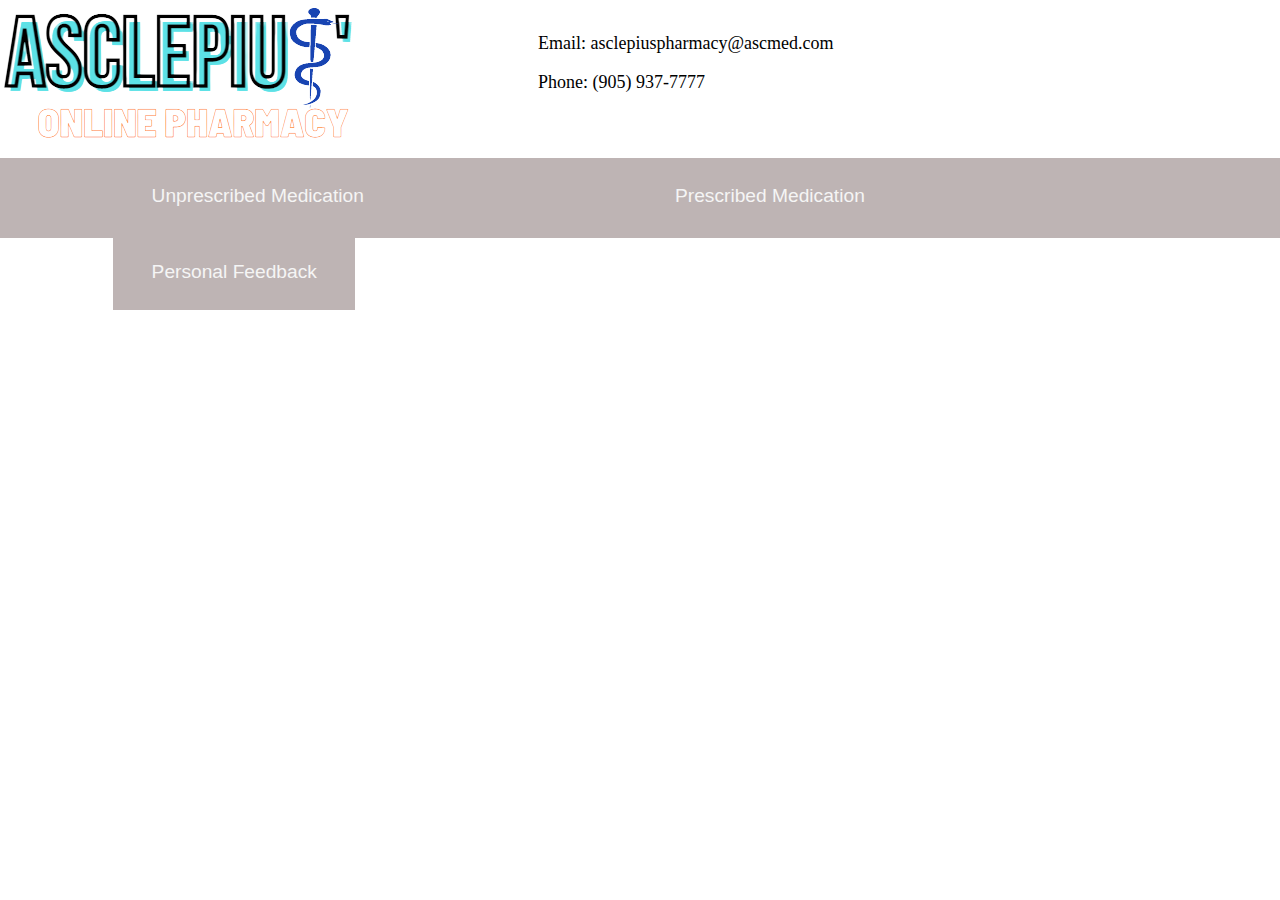
<file: Mythology in the Media/Asclepius Online Pharmacy.html>
<html lang="en">
<head>
    <meta charset="UTF-8">
    <meta http-equiv="X-UA-Compatible" content="IE=edge">
    <meta name="viewport" content="width=device-width, initial-scale=1.0">
    <title>Asclepius Online Pharmacy</title>
    <link rel="stylesheet" href="Asclepius Online Pharmacy.css">
</head>
<body>
    <script src="Asclepius Online Pharmacy.js"></script>
    <section id="logoband">
        <img id="logo" src="AOP logo.png" alt="">
        
        <div .logo>
            <p id="contact">Email: asclepiuspharmacy@ascmed.com</p>
            <p id="contact">Phone: (905) 937-7777</p>
        </div>
    </section>
    <section id="buttonband">
        <div>
            <button id="menubuttons" onclick="unprescribedMedication()">Unprescribed Medication</button>
            <button id="menubuttons" onclick="prescribedMedication()">Prescribed Medication</button>
            <button id="menubuttons" onclick="feedback()">Personal Feedback</button>
<!-- note to self
<h2>Redirect to a Webpage</h2>
<p>The replace() method replaces the current document with a new one:</p>

<button onclick="myFunction()">Replace document</button>

<script>
function myFunction() {
  location.replace("https://www.w3schools.com")
}
</script>
 -->
        </div>

    </section>


</body>
</html>
</file>
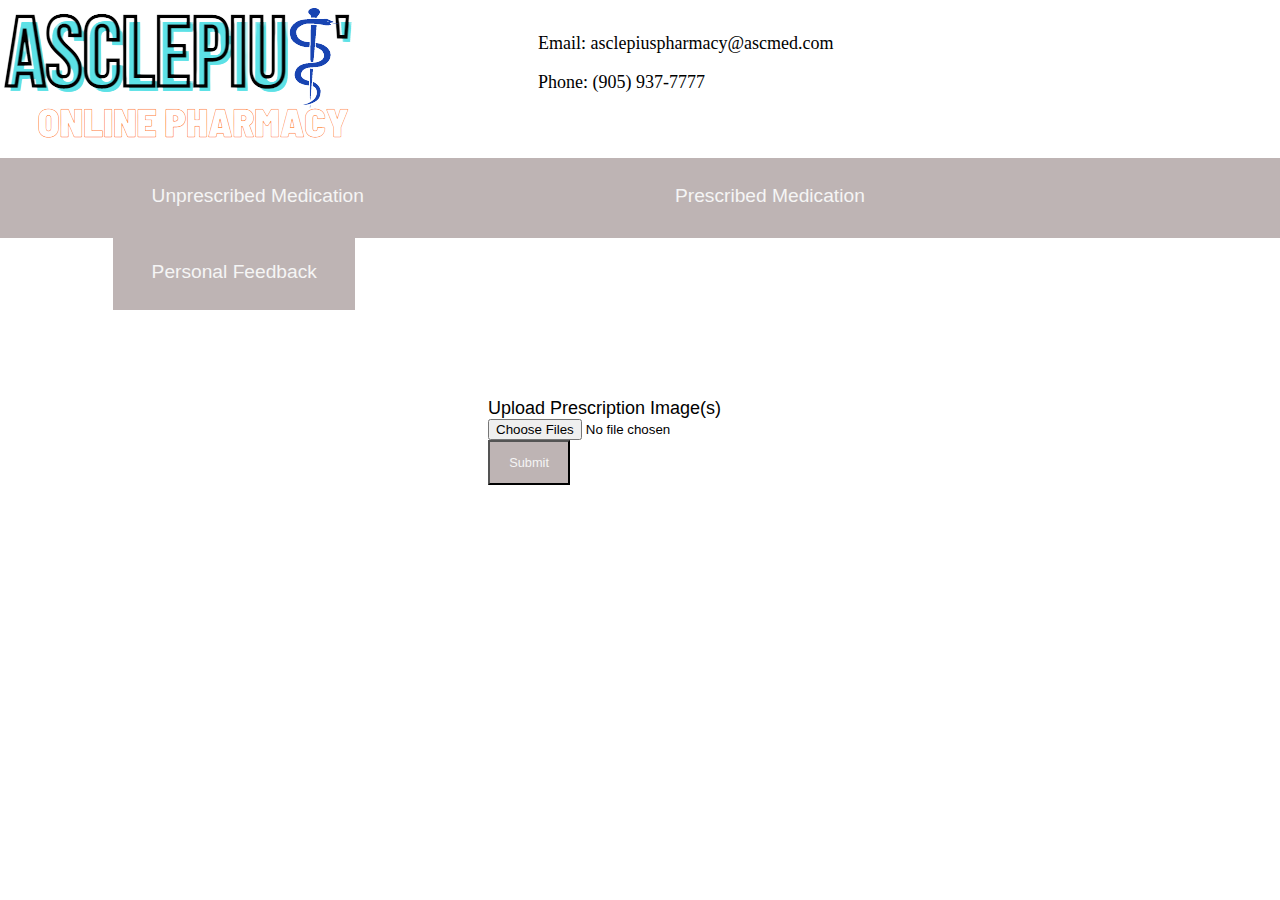
<file: Mythology in the Media/Prescribed Medication.html>
<html lang="en">
<head>
    <meta charset="UTF-8">
    <meta http-equiv="X-UA-Compatible" content="IE=edge">
    <meta name="viewport" content="width=device-width, initial-scale=1.0">
    <link rel="stylesheet" href="Prescribed Medication.css">
    <title>Asclepius Online Pharmacy - Prescribed Medication</title>
</head>
<body>
    <script src="Prescribed Medication.js"></script>
    <section id="logoband">
        <img id="logo" src="AOP logo.png" alt="">
        
        <div .logo>
            <p id="contact">Email: asclepiuspharmacy@ascmed.com</p>
            <p id="contact">Phone: (905) 937-7777</p>
        </div>
    </section>
    <section id="buttonband">
        <div>
            <button id="menubuttons" onclick="unprescribedMedication()">Unprescribed Medication</button>
            <button id="menubuttons" onclick="prescribedMedication()">Prescribed Medication</button>
            <button id="menubuttons" onclick="feedback()">Personal Feedback</button>
        </div>
    </section>
    <!-- <label for="prescription">Upload Your Prescription Image:</label>

    <input type="file"
       id="prescription" name="Prescription Image"
       accept="image/png, image/jpeg"> -->
       <form method="post" enctype="multipart/form-data">
        <div>
          <label for="file">Upload Prescription Image(s)</label>
          <input type="file" id="file" name="file" multiple>
        </div>
        <div>
          <button id="submitbutton">Submit</button>
        </div>
       </form>
</body>
</html>
</file>
<file: Mythology in the Media/Asclepius Online Pharmacy.css>
body {
    background: no-repeat url(https://www.trinityhealth.org/wp-content/uploads/2018/12/Pharmacy.jpg);
    background-size: cover;
}

/* h1 {
    font-family: Impact, Haettenschweiler, 'Arial Narrow Bold', sans-serif;
    font-size: xx-large;
    color: teal;
    padding-left: 35%;
} */

#buttonband {
    background-color: rgb(190, 180, 180);
    height: 5em;
    width: 102%;
    margin-left: -10;
    /* margin-top: 500px; */
}

#menubuttons {
    background: rgb(190, 180, 180);
    color: whitesmoke;
    border: 0px solid;
    padding: 1.4em 2em;
    font-size: 1.2em;
    /* border-radius: 20%; */
    /* height: 0;
    width: 0; */
    /* margin: 1.8% 9.6rem; */
    margin: 0 6em;
}

#menubuttons:hover {
    /* border-color: #fffdd0d2; */
    /* color: white; */
    /* box-shadow: 0 0.5em 0.5em -0.4em #ffffff ; */
    /* position: relative;
    top: -5px; */
    background: rgba(245, 245, 245, 0.473);
    transform: translateY(-0.25em);
    transition-duration: 250ms;
    cursor: pointer;
}

#logoband {
    background-color: white;
    height: 10em;
    width: 102%;
    margin-left: -10;
    margin-top: -10;
}

#logo {
    margin-top: 10px;
}

#contact:nth-of-type(1) {
    margin-top: -6em;
}

#contact {
    margin-left: 30em;
    font-size: large;
}
</file>
<file: Mythology in the Media/Prescribed Medication.css>
body {
    /* background: no-repeat url(https://www.trinityhealth.org/wp-content/uploads/2018/12/Pharmacy.jpg);
    background-size: cover; */
    background: white;
}

#buttonband {
    background-color: rgb(190, 180, 180);
    height: 5em;
    width: 102%;
    margin-left: -10;
}

#menubuttons {
    background: rgb(190, 180, 180);
    color: whitesmoke;
    border: 0px solid;
    padding: 1.4em 2em;
    font-size: 1.2em;
    margin: 0 6em;
}

#menubuttons:hover {
    background: rgba(245, 245, 245, 0.473);
    transform: translateY(-0.25em);
    transition-duration: 250ms;
    cursor: pointer;
}

#logoband {
    background-color: white;
    height: 10em;
    width: 102%;
    margin-left: -10;
    margin-top: -10;
}

#logo {
    margin-top: 10px;
}

#contact:nth-of-type(1) {
    margin-top: -6em;
}

#contact {
    margin-left: 30em;
    font-size: large;
}
/* 
label {
    display: block;
    font: 1rem 'Fira Sans', sans-serif;
}

input,
label {
    margin: .4rem 0;
} */

label {
    font-family: Verdana, Geneva, Tahoma, sans-serif;
    font-size: large;
}

#submitbutton {
    background: rgb(190, 180, 180);
    color: whitesmoke;
    padding: 1em 1.5em;
    margin-right: 2em;
    font-size: 0.8em;
}

form {
    margin: 10em 30em;
}
</file>
